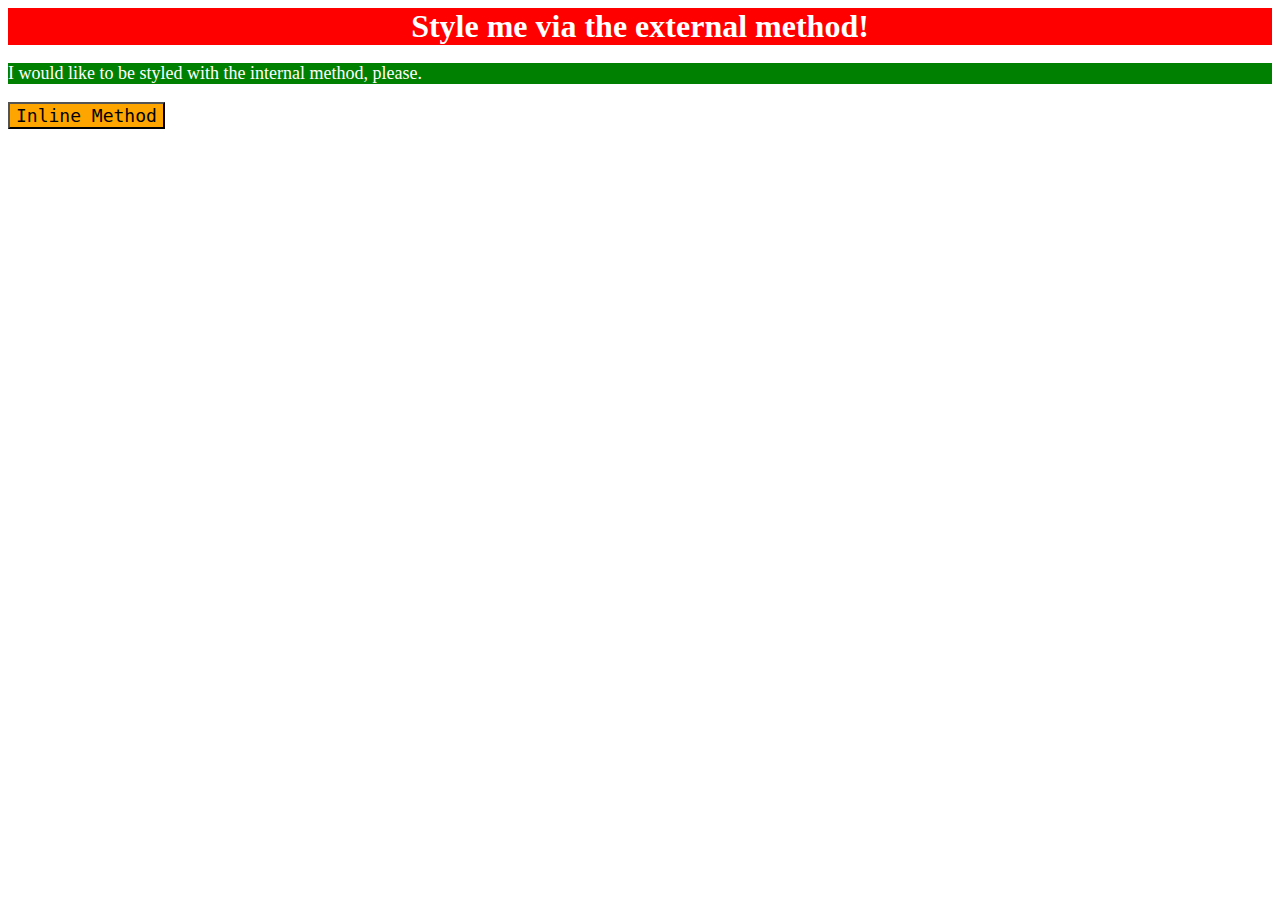
<file: foundations/01-css-methods/index.html>
<!DOCTYPE html>
<html lang="en">
  <head>
    <meta charset="UTF-8">
    <meta http-equiv="X-UA-Compatible" content="IE=edge">
    <meta name="viewport" content="width=device-width, initial-scale=1.0">
    <title>Methods for Adding CSS</title>
    <link rel="stylesheet" href="styles.css">
    <style>
      p {
        background-color: green;
        color: white;
        font-family: serif;
        font-size: 18px;
      }
    </style>
  </head>
  <body>
    <div>Style me via the external method!</div>
    <p>I would like to be styled with the internal method, please.</p>
    <button style="background-color: orange; font-family: monospace; font-size: 18px;">Inline Method</button>
  </body>
</html>
</file>
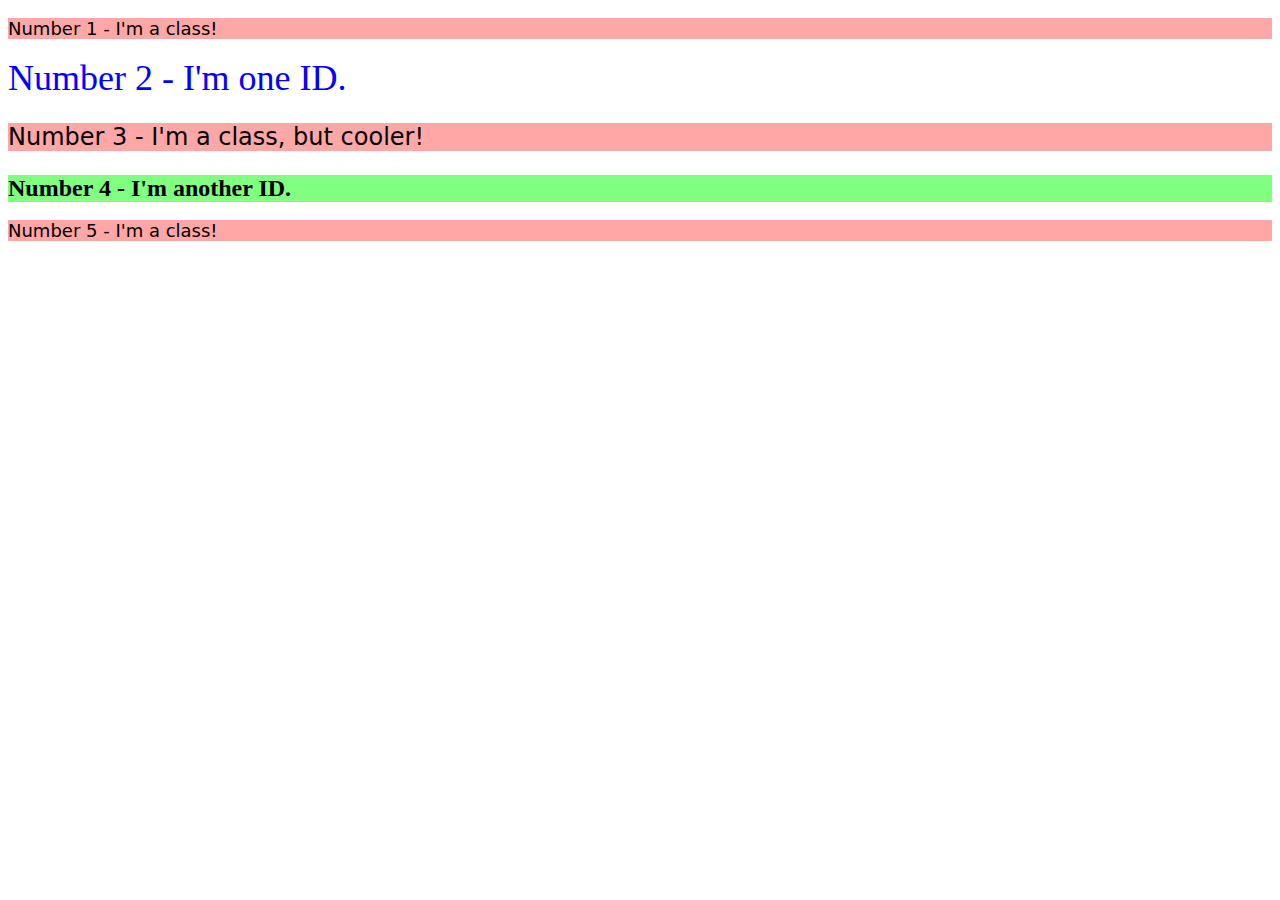
<file: foundations/02-class-id-selectors/index.html>
<!DOCTYPE html>
<html lang="en">
  <head>
    <meta charset="UTF-8">
    <meta http-equiv="X-UA-Compatible" content="IE=edge">
    <meta name="viewport" content="width=device-width, initial-scale=1.0">
    <title>Class and ID Selectors</title>
    <link rel="stylesheet" href="style.css">
  </head>
  <body>
    <p class="oddElements">Number 1 - I'm a class!</p>
    <div id="oneID">Number 2 - I'm one ID.</div>
    <p class="oddElements thirdElement">Number 3 - I'm a class, but cooler!</p>
    <div id="anotherID">Number 4 - I'm another ID.</div>
    <p class="oddElements">Number 5 - I'm a class!</p>
  </body>
</html>
</file>
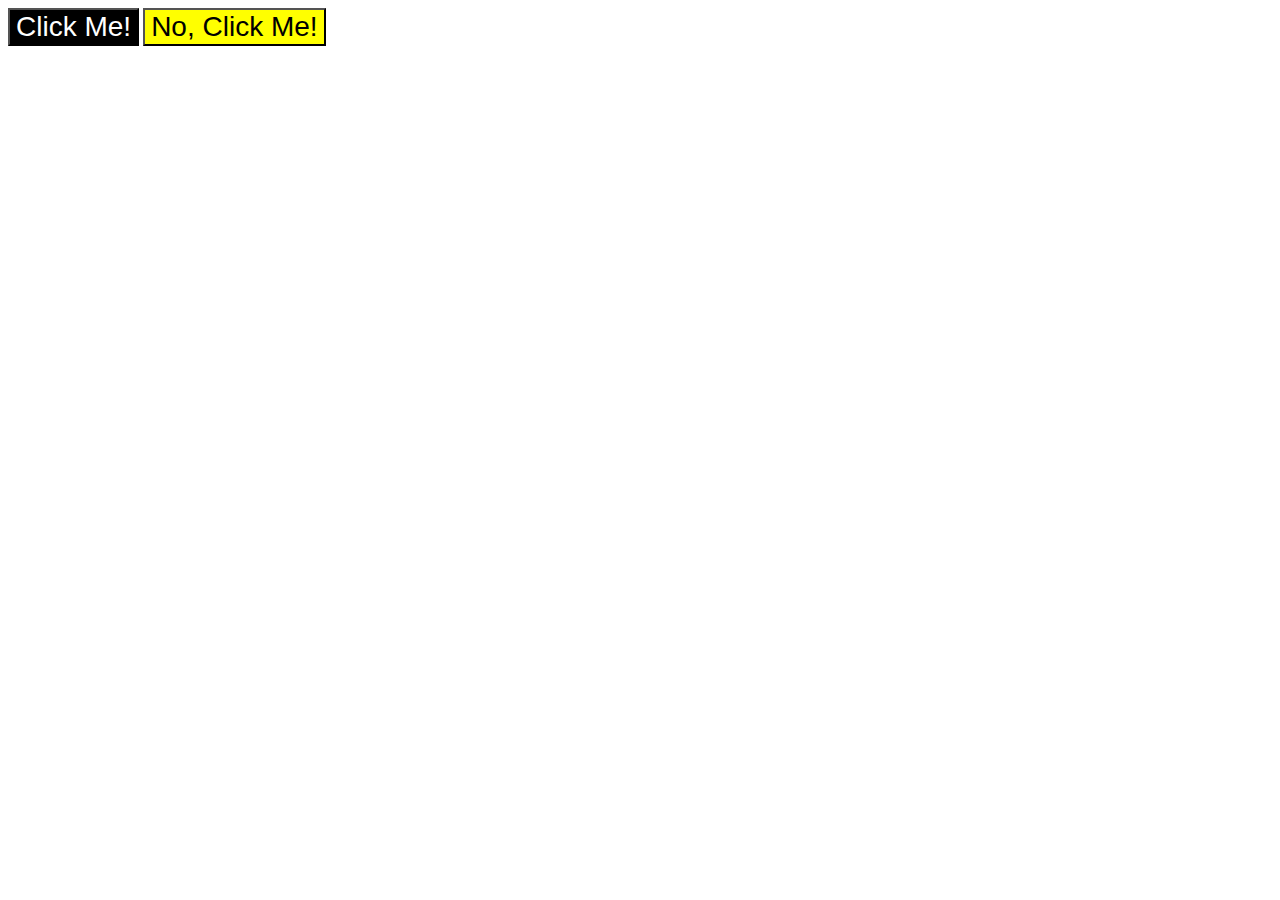
<file: foundations/03-grouping-selectors/index.html>
<!DOCTYPE html>
<html lang="en">
  <head>
    <meta charset="UTF-8">
    <meta http-equiv="X-UA-Compatible" content="IE=edge">
    <meta name="viewport" content="width=device-width, initial-scale=1.0">
    <title>Grouping Selectors</title>
    <link rel="stylesheet" href="style.css">
  </head>
  <body>
    <button class="firstElement">Click Me!</button>
    <button class="secondElement">No, Click Me!</button>
  </body>
</html>
</file>
<file: foundations/01-css-methods/styles.css>
/* styles.css*/
div {
    background-color: red;
    color: white;
    text-align: center;
    font-family: serif;
    font-size: 32px;
    font-weight: bold;
}
</file>
<file: foundations/02-class-id-selectors/style.css>
/* style.css */
.oddElements {
    background-color: #ffa7a7;
    font-family: Verdana, 'DejaVu Sans', sans-serif;
    font-size: 18px;
}

.thirdElement, #anotherID {
    font-size: 24px;
}

#oneID {
    color: rgb(0, 0, 255);
    font-size: 36px;
}

#anotherID {
    background-color: #80ff80;
    font-weight: bold;
}
</file>
<file: foundations/03-grouping-selectors/style.css>
.firstElement, .secondElement {
    font-family: Helvetica, "Times New Roman", sans-serif;
    font-size: 28px;
}

.firstElement {
    background-color: #000000;
    color: white;
}

.secondElement {
    background-color: #ffff00;
}
</file>
